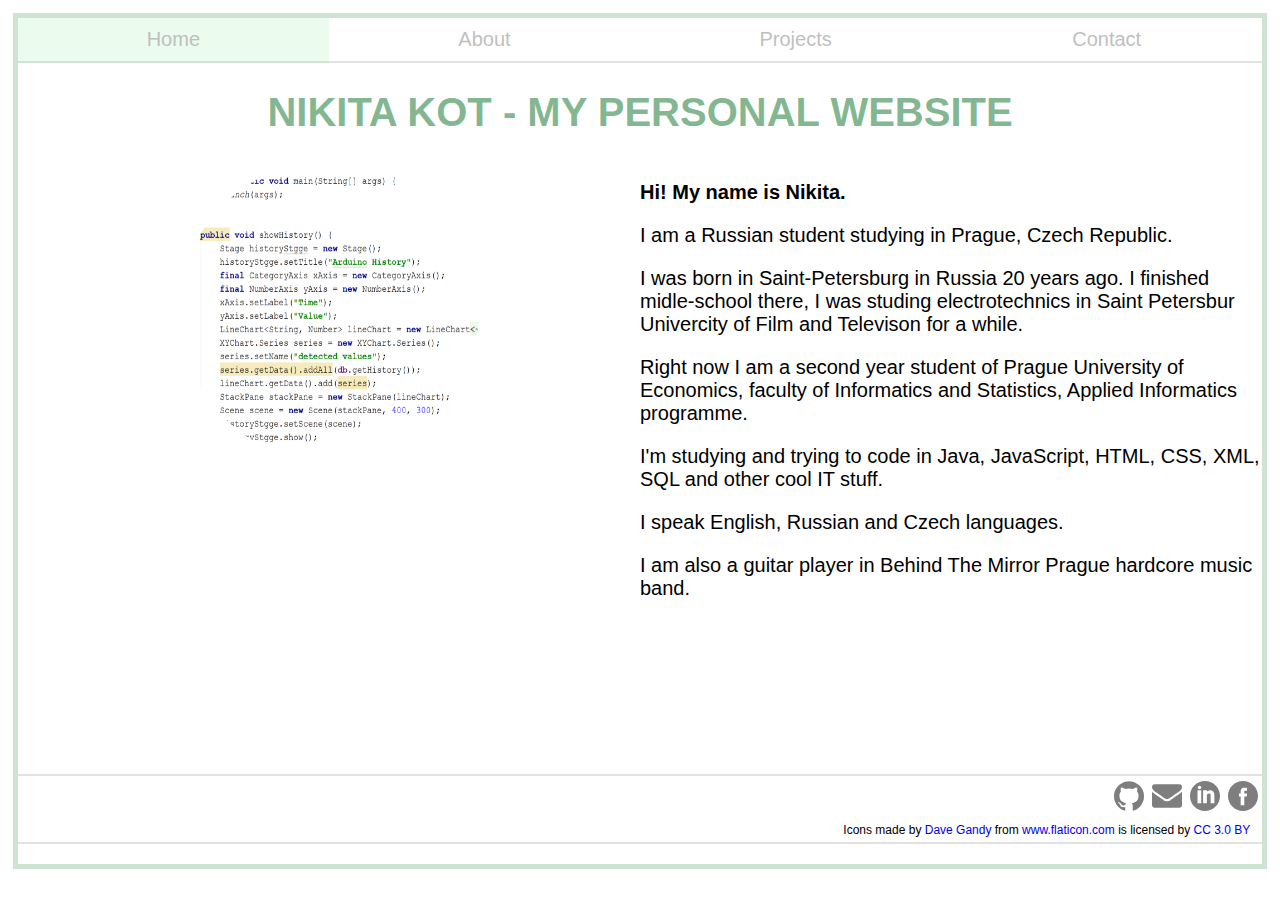
<file: index.html>
<!doctype html>
<html>

<head>
    <meta charset="utf-8">
    <title>Personal website - Nikita Kot</title>

    <link rel="stylesheet" href="css/styles.css">
    <link rel="stylesheet" href="css/menu.css">
    <link rel="stylesheet" href="css/main_flex_layout.css">
    <link rel="stylesheet" href="css/print.css">

    <script src="https://ajax.googleapis.com/ajax/libs/jquery/3.1.1/jquery.min.js"></script>
    <script src="scripts/scripts.js"></script>

    <link rel="icon" href="favicon.ico" type="image/x-icon" sizes="16x16"/>
    <link rel="apple-touch-icon" sizes="180x180" href="/apple-touch-icon.png">
    <link rel="icon" type="image/png" href="/favicon-32x32.png" sizes="32x32">
    <link rel="icon" type="image/png" href="/favicon-16x16.png" sizes="16x16">
    <link rel="manifest" href="/manifest.json">
    <link rel="mask-icon" href="/safari-pinned-tab.svg">
    <meta name="theme-color" content="#ffffff">

    <meta name="keywords"
          content="Nikita, Kot, Java, IT, Student, Job, Internship, Personal, Webpage, Website, Prague, CZ, Czech Republic, IBM">
    <meta name="description" content="This is a homepage of my personal website, Nikita Kot.">
    <meta name="author" content="Nikita Kot">

    <meta name="viewport" content="width=device-width, initial-scale=1">
</head>

<body>
<header class="header">
    <nav>
        <ul class="menu">
            <li id="mobileMenu"><a href="#">Menu</a></li>
            <li class="desktopMenu current"><a href="./">Home</a></li>
            <li class="desktopMenu"><a href="about.html">About</a></li>
            <li class="desktopMenu"><a href="projects.html">Projects</a></li>
            <li class="desktopMenu"><a href="contacts.html">Contact</a></li>
        </ul>
    </nav>

</header>

<div class="wrapper">
    <h1>NIKITA KOT - MY PERSONAL WEBSITE</h1>

    <article class="main">
        <div>
            <div class="imgWrapper"><img class="myPic" id="nextImg" style="display: none" src="img/me.jpg"
                                         alt="Nikita Kot - my CV photo">
                <img class="myPic" id="currentImg" style="z-index: -1" src="img/codeimg.png"
                     alt="Code image for animation"></div>
        </div>
        <div>
            <p><b>Hi! My name is Nikita.</b></p>
            <p>I am a Russian student studying in Prague, Czech Republic.</p>
            <p>I was born in Saint-Petersburg in Russia 20 years ago. I finished midle-school there, I was studing
                electrotechnics in Saint Petersbur Univercity of Film and Televison for a while.</p>
            <p>Right now I am a second year student of Prague University of Economics, faculty of Informatics and
                Statistics, Applied Informatics programme.</p>
            <p>I'm studying and trying to code in Java, JavaScript, HTML, CSS, XML, SQL and other cool IT stuff.</p>
            <p>I speak English, Russian and Czech languages.</p>
            <p>I am also a guitar player in Behind The Mirror Prague hardcore music band.</p>
        </div>
    </article>

</div>
<footer class="footer" id="footer">
    <div>
        <a href="https://www.facebook.com/kotn13" target="_blank"><img src="img/facebook-logo-button.svg" alt="fb logo"></a>
        <a href="https://cz.linkedin.com/in/nikita-kot-47a6b3113" target="_blank"><img src="img/linkedin-button.svg"
                                                                                       alt="linkedin logo"></a>
        <a href="mailto:kotn01@vse.cz"><img src="img/envelope.svg" alt="email icon"></a>
        <a href="https://github.com/nikitakot" target="_blank"><img src="img/github-logo.svg" alt="github logo"></a>
    </div>
    <div class="icons_autor">Icons made by <a href="http://www.flaticon.com/authors/dave-gandy" title="Dave Gandy">Dave
        Gandy</a> from <a href="http://www.flaticon.com" title="Flaticon">www.flaticon.com</a> is licensed by <a
            href="http://creativecommons.org/licenses/by/3.0/" title="Creative Commons BY 3.0" target="_blank">CC 3.0
        BY</a></div>
</footer>
</body>

</html>
</file>
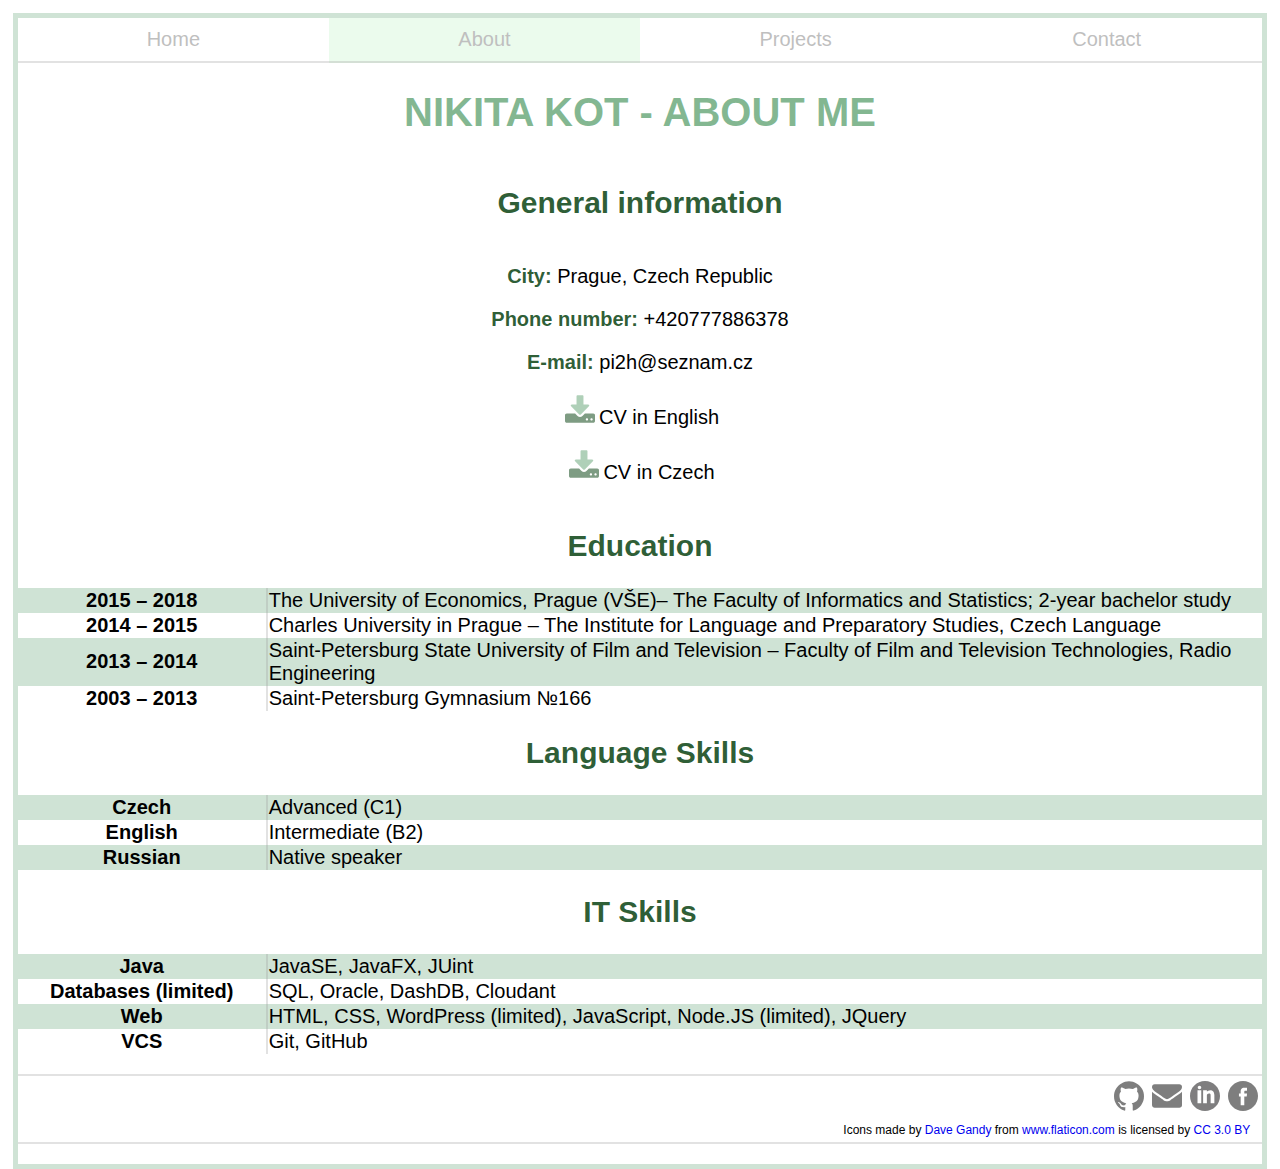
<file: about.html>
<!DOCTYPE html>
<html>

<head>
    <meta charset="utf-8">
    <title>About - Nikita Kot</title>

    <link rel="stylesheet" href="css/styles.css">
    <link rel="stylesheet" href="css/menu.css">
    <link rel="stylesheet" href="css/main_flex_layout.css">
    <link rel="stylesheet" href="css/print.css">

    <script src="https://ajax.googleapis.com/ajax/libs/jquery/3.1.1/jquery.min.js"></script>
    <script src="scripts/scripts.js"></script>

    <link rel="icon" href="favicon.ico" type="image/x-icon" sizes="16x16"/>
    <link rel="apple-touch-icon" sizes="180x180" href="/apple-touch-icon.png">
    <link rel="icon" type="image/png" href="/favicon-32x32.png" sizes="32x32">
    <link rel="icon" type="image/png" href="/favicon-16x16.png" sizes="16x16">
    <link rel="manifest" href="/manifest.json">
    <link rel="mask-icon" href="/safari-pinned-tab.svg">
    <meta name="theme-color" content="#ffffff">

    <meta name="keywords"
          content="Nikita, Kot, Java, IT, Student, Job, Internship, Personal, Webpage, Website, Prague, CZ, Czech Republic, IBM">
    <meta name="description" content="This is a page with information about me on my perosnal website, Nikita Kot">
    <meta name="author" content="Nikita Kot">

    <meta name="viewport" content="width=device-width, initial-scale=1">


</head>

<body>

<header class="header">
    <nav>
        <ul class="menu">
            <li id="mobileMenu"><a href="#">Menu</a></li>
            <li class="desktopMenu"><a href="./">Home</a></li>
            <li class="desktopMenu current"><a href="about.html">About</a></li>
            <li class="desktopMenu"><a href="projects.html">Projects</a></li>
            <li class="desktopMenu"><a href="contacts.html">Contact</a></li>
        </ul>
    </nav>

</header>


<div class="wrapper">
    <h1>NIKITA KOT - ABOUT ME</h1>
    <h2>General information</h2>
    <section class="main">
        <div class="divcenter">
            <p><strong>City: </strong>Prague, Czech Republic</p>
            <p><strong>Phone number:</strong> +420777886378</p>
            <p><strong>E-mail:</strong> pi2h@seznam.cz</p>
            <p><a href="pdf/CV_ENG.pdf"> <img class="downloadIcon" src="img/download.svg" alt="CV in ENG language"></a>CV in English</p>
            <p><a href="pdf/CV_CZ.pdf"> <img class="downloadIcon" src="img/download.svg" alt="CV in CZ language"></a>CV in Czech</p>
        </div>
    </section>

    <h2>Education</h2>
    <section class="main">
        <div>
            <table>
                <tr>
                    <th>2015 – 2018</th>
                    <td>The University of Economics, Prague (VŠE)– The Faculty of Informatics and Statistics; 2-year
                        bachelor study
                    </td>
                </tr>
                <tr>
                    <th>2014 – 2015</th>
                    <td>Charles University in Prague – The Institute for Language and Preparatory Studies, Czech
                        Language
                    </td>
                </tr>
                <tr>
                    <th>2013 – 2014</th>
                    <td>Saint-Petersburg State University of Film and Television – Faculty of Film and Television
                        Technologies, Radio Engineering
                    </td>
                </tr>
                <tr>
                    <th>2003 – 2013</th>
                    <td>Saint-Petersburg Gymnasium №166</td>
                </tr>
            </table>
        </div>
    </section>
    <h2>Language Skills</h2>
    <section class="main">
        <div>
            <table>
                <tr>
                    <th>Czech</th>
                    <td>Advanced (C1)</td>
                </tr>
                <tr>
                    <th>English</th>
                    <td>Intermediate (B2)</td>
                </tr>
                <tr>
                    <th>Russian</th>
                    <td>Native speaker</td>
                </tr>
            </table>
        </div>
    </section>
    <h2>IT Skills</h2>
    <section class="main">
        <div>
            <table>
                <tr>
                    <th>Java</th>
                    <td>JavaSE, JavaFX, JUint</td>
                </tr>
                <tr>
                    <th>Databases (limited)</th>
                    <td>SQL, Oracle, DashDB, Cloudant</td>
                </tr>
                <tr>
                    <th>Web</th>
                    <td>HTML, CSS, WordPress (limited), JavaScript, Node.JS (limited), JQuery</td>
                </tr>
                <tr>
                    <th>VCS</th>
                    <td>Git, GitHub</td>
                </tr>
            </table>
        </div>
    </section>

</div>
<footer class="footer">
    <div>
        <a href="https://www.facebook.com/kotn13" target="_blank"><img src="img/facebook-logo-button.svg"
                                                                       alt="fb logo"></a>
        <a href="https://cz.linkedin.com/in/nikita-kot-47a6b3113" target="_blank"><img src="img/linkedin-button.svg"
                                                                                       alt="linkedin logo"></a>
        <a href="mailto:kotn01@vse.cz"><img src="img/envelope.svg" alt="email icon"></a>
        <a href="https://github.com/nikitakot" target="_blank"><img src="img/github-logo.svg" alt="github logo"></a>
    </div>
    <div class="icons_autor">Icons made by <a href="http://www.flaticon.com/authors/dave-gandy" title="Dave Gandy">Dave
        Gandy</a> from <a href="http://www.flaticon.com" title="Flaticon">www.flaticon.com</a> is licensed by <a
            href="http://creativecommons.org/licenses/by/3.0/" title="Creative Commons BY 3.0" target="_blank">CC
        3.0 BY</a></div>
</footer>
</body>

</html>
</file>
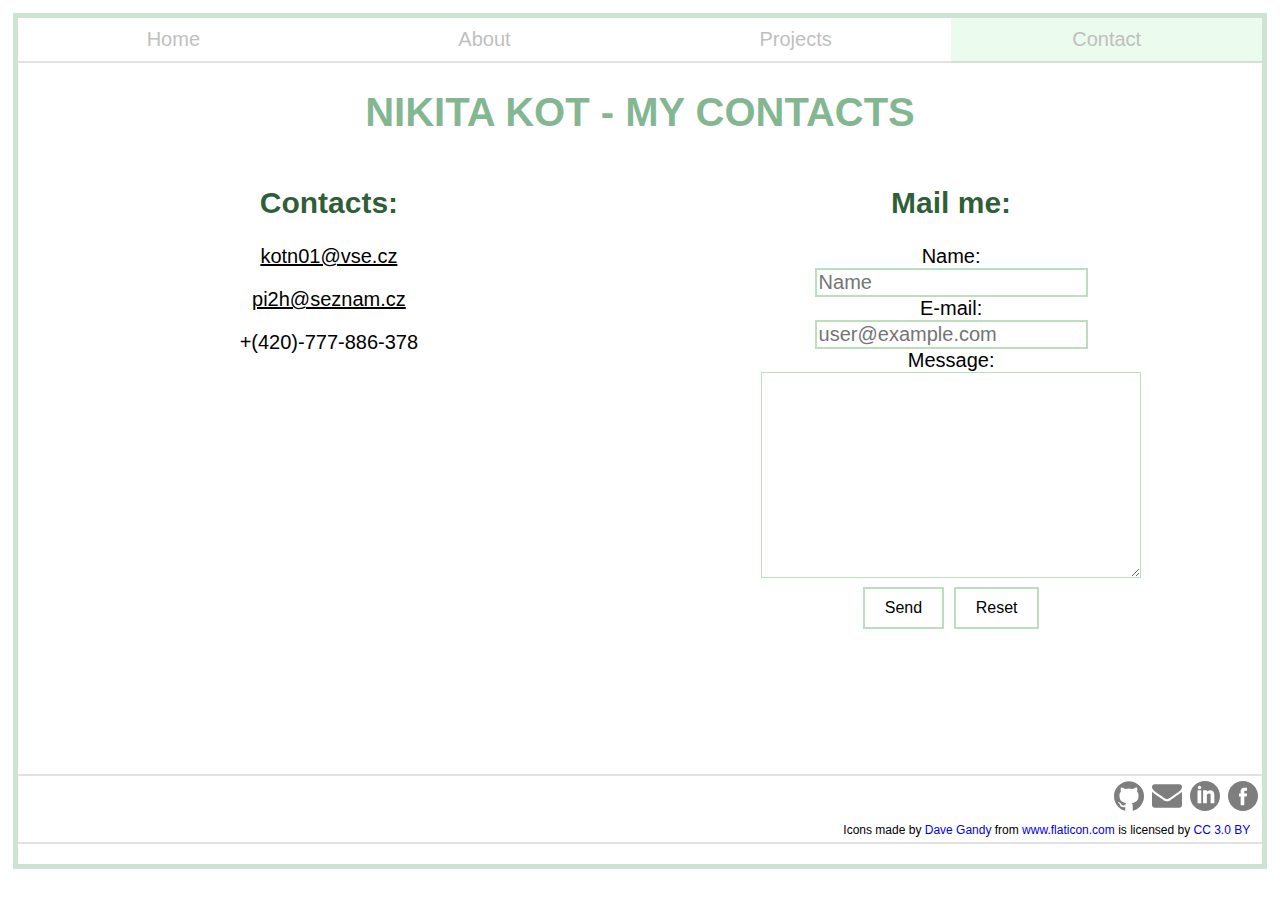
<file: contacts.html>
<!DOCTYPE html>
<html>

<head>
    <meta charset="utf-8">
    <title>Contacts - Nikita Kot</title>

    <link rel="stylesheet" href="css/styles.css">
    <link rel="stylesheet" href="css/menu.css">
    <link rel="stylesheet" href="css/main_flex_layout.css">
    <link rel="stylesheet" href="css/print.css">

    <script src="https://ajax.googleapis.com/ajax/libs/jquery/3.1.1/jquery.min.js"></script>
    <script src="scripts/scripts.js"></script>

    <link rel="icon" href="favicon.ico" type="image/x-icon" sizes="16x16"/>
    <link rel="apple-touch-icon" sizes="180x180" href="/apple-touch-icon.png">
    <link rel="icon" type="image/png" href="/favicon-32x32.png" sizes="32x32">
    <link rel="icon" type="image/png" href="/favicon-16x16.png" sizes="16x16">
    <link rel="manifest" href="/manifest.json">
    <link rel="mask-icon" href="/safari-pinned-tab.svg">
    <meta name="theme-color" content="#ffffff">

    <meta name="keywords"
          content="Nikita, Kot, Java, IT, Student, Job, Internship, Personal, Webpage, Website, Prague, CZ, Czech Republic">
    <meta name="description" content="This is a page with my contacts on my personal website, Nikita Kot">
    <meta name="author" content="Nikita Kot">

    <meta name="viewport" content="width=device-width, initial-scale=1">
</head>

<body>
<header class="header">
    <nav>
        <ul class="menu">
            <li id="mobileMenu"><a href="#">Menu</a></li>
            <li class="desktopMenu"><a href="./">Home</a></li>
            <li class="desktopMenu"><a href="about.html">About</a></li>
            <li class="desktopMenu"><a href="projects.html">Projects</a></li>
            <li class="desktopMenu current"><a href="contacts.html">Contact</a></li>
        </ul>
    </nav>

</header>
<div class="wrapper">
    <h1>NIKITA KOT - MY CONTACTS</h1>
    <section class="main">
        <div class="divcenter">
            <h2>Contacts:</h2>
            <p><a href="mailto:kotn01@vse.cz">kotn01@vse.cz</a></p>
            <p><a href="mailto:pi2h@seznam.cz">pi2h@seznam.cz</a></p>
            <p>+(420)-777-886-378</p>
        </div>
        <div class="divcenter">
            <h2>Mail me:</h2>
            <form action="mailto:someone@example.com" method="post" enctype="text/plain">
                Name:<br>
                <input id="name" type="text" name="name" placeholder="Name" required><br>
                E-mail:<br>
                <input id="email" type="email" name="mail" placeholder="user@example.com" required><br>
                Message:<br>
                <textarea id="msg" name="message" required></textarea>
                <br>
                <input id="submit" type="submit" value="Send">
                <input id="reset" type="reset" value="Reset">
            </form>
        </div>
    </section>

</div>
<footer class="footer">
    <div>
        <a href="https://www.facebook.com/kotn13" target="_blank"><img src="img/facebook-logo-button.svg"
                                                                       alt="fb logo"></a>
        <a href="https://cz.linkedin.com/in/nikita-kot-47a6b3113" target="_blank"><img src="img/linkedin-button.svg"
                                                                                       alt="linkedin logo"></a>
        <a href="mailto:kotn01@vse.cz"><img src="img/envelope.svg" alt="email icon"></a>
        <a href="https://github.com/nikitakot" target="_blank"><img src="img/github-logo.svg" alt="github logo"></a>
    </div>
    <div class="icons_autor">Icons made by <a href="http://www.flaticon.com/authors/dave-gandy" title="Dave Gandy">Dave
        Gandy</a> from <a href="http://www.flaticon.com" title="Flaticon">www.flaticon.com</a> is licensed by <a
            href="http://creativecommons.org/licenses/by/3.0/" title="Creative Commons BY 3.0" target="_blank">CC
        3.0 BY</a></div>
</footer>
</body>

</html>
</file>
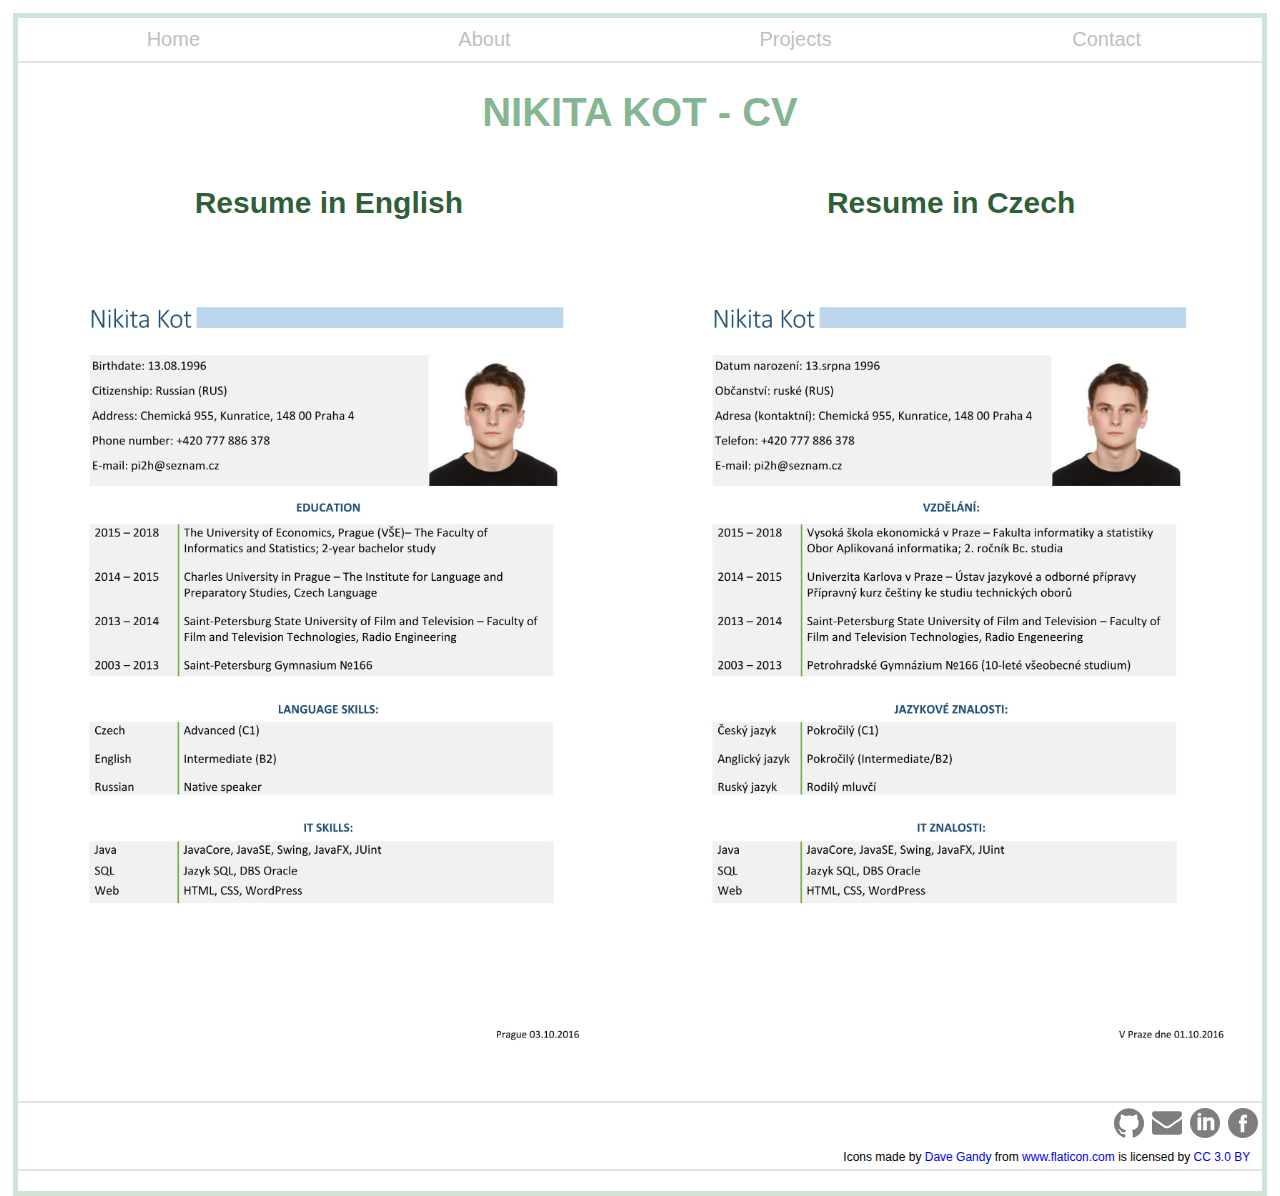
<file: downloads.html>
<!DOCTYPE html>
<html>

<head>
    <meta charset="utf-8">
    <title>CV - Nikita Kot</title>

    <link rel="stylesheet" href="css/styles.css">
    <link rel="stylesheet" href="css/menu.css">
    <link rel="stylesheet" href="css/main_flex_layout.css">
    <link rel="stylesheet" href="css/print.css">

    <script src="https://ajax.googleapis.com/ajax/libs/jquery/3.1.1/jquery.min.js"></script>
    <script src="scripts/scripts.js"></script>

    <link rel="icon" href="favicon.ico" type="image/x-icon" sizes="16x16"/>
    <link rel="apple-touch-icon" sizes="180x180" href="/apple-touch-icon.png">
    <link rel="icon" type="image/png" href="/favicon-32x32.png" sizes="32x32">
    <link rel="icon" type="image/png" href="/favicon-16x16.png" sizes="16x16">
    <link rel="manifest" href="/manifest.json">
    <link rel="mask-icon" href="/safari-pinned-tab.svg">
    <meta name="theme-color" content="#ffffff">

    <meta name="keywords"
          content="Nikita, Kot, Java, IT, Student, Job, Internship, Personal, Webpage, Website, Prague, CZ, Czech Republic">
    <meta name="description" content="This is a page with my CVs on my personal website, Nikita Kot">
    <meta name="author" content="Nikita Kot">

    <meta name="viewport" content="width=device-width, initial-scale=1">

</head>

<body>

<header class="header">
    <nav>
        <ul class="menu">
            <li id="mobileMenu"><a href="#">Menu</a></li>
            <li class="desktopMenu"><a href="./">Home</a></li>
            <li class="desktopMenu"><a href="about.html">About</a></li>
            <li class="desktopMenu"><a href="projects.html">Projects</a></li>
            <li class="desktopMenu"><a href="contacts.html">Contact</a></li>
        </ul>
    </nav>

</header>


<div class="wrapper">

    <h1>NIKITA KOT - CV</h1>
    <div class="main">
        <div class="pdf">
            <h2>Resume in English</h2>
            <a href="pdf/CV_ENG.pdf"> <img src="img/CV_ENG-1.jpg" alt="CV in ENG language"></a>
        </div>
        <div class="pdf">
            <h2>Resume in Czech</h2>
            <a href="pdf/CV_CZ.pdf"> <img src="img/CV_CZ-1.jpg" alt="CV in CZ lenguage"></a>
        </div>
    </div>

</div>
<footer class="footer">
    <div>
        <a href="https://www.facebook.com/kotn13" target="_blank"><img src="img/facebook-logo-button.svg"
                                                                       alt="fb logo"></a>
        <a href="https://cz.linkedin.com/in/nikita-kot-47a6b3113" target="_blank"><img src="img/linkedin-button.svg"
                                                                                       alt="linkedin logo"></a>
        <a href="mailto:kotn01@vse.cz"><img src="img/envelope.svg" alt="email icon"></a>
        <a href="https://github.com/nikitakot" target="_blank"><img src="img/github-logo.svg" alt="github logo"></a>
    </div>
    <div class="icons_autor">Icons made by <a href="http://www.flaticon.com/authors/dave-gandy" title="Dave Gandy">Dave
        Gandy</a> from <a href="http://www.flaticon.com" title="Flaticon">www.flaticon.com</a> is licensed by <a
            href="http://creativecommons.org/licenses/by/3.0/" title="Creative Commons BY 3.0" target="_blank">CC
        3.0 BY</a></div>
</footer>

</body>

</html>
</file>
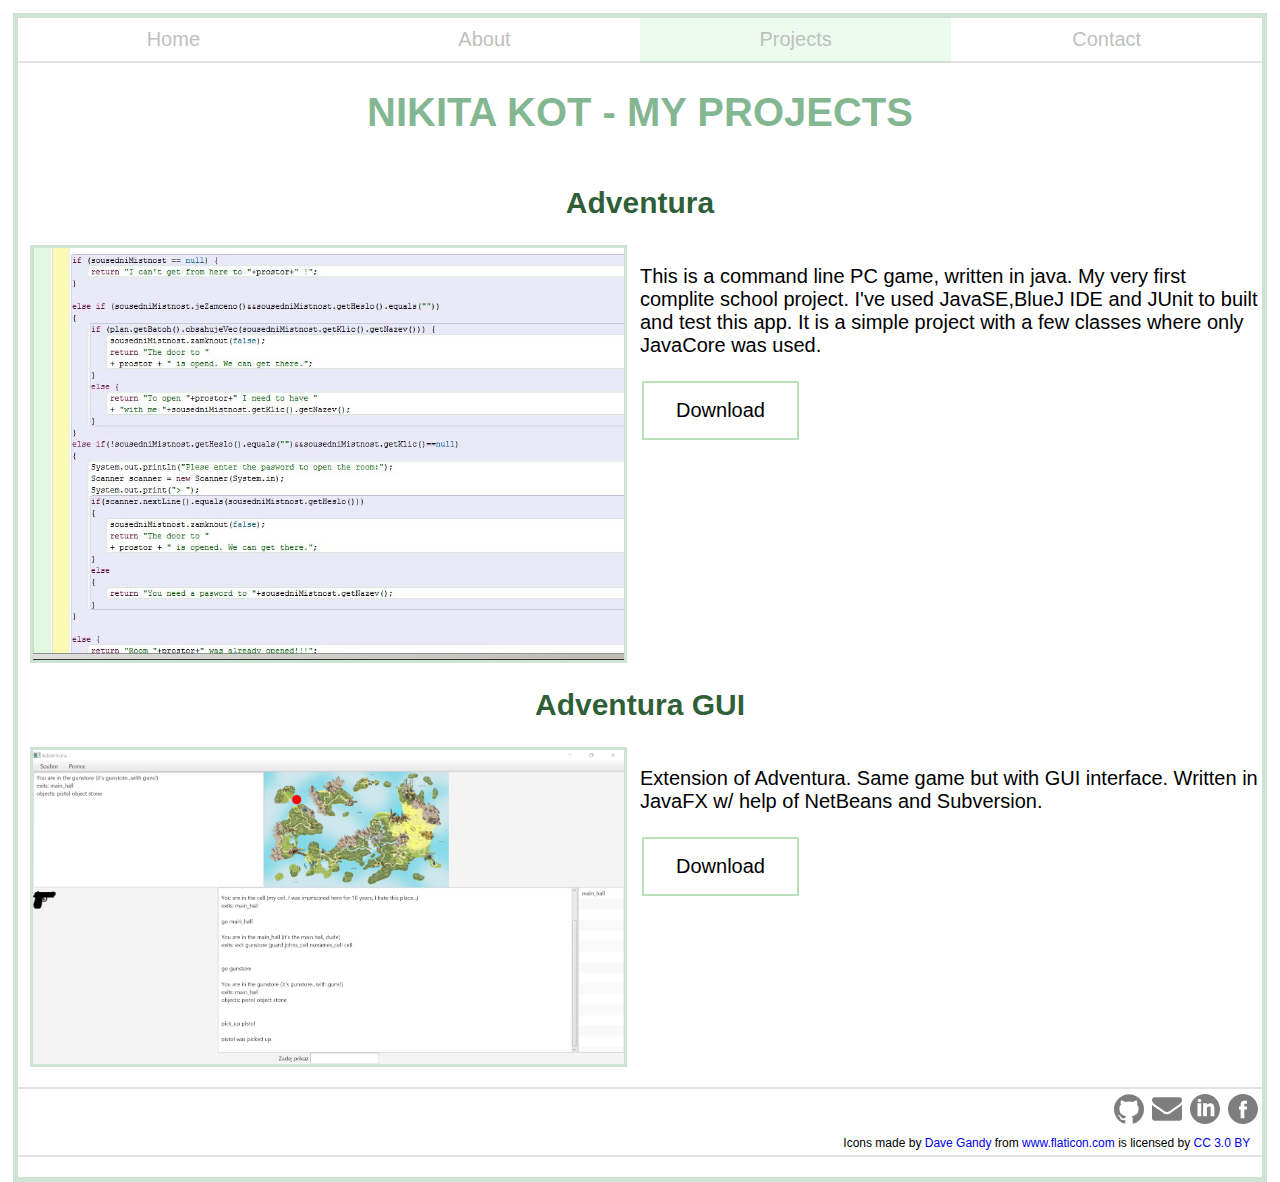
<file: projects.html>
<!doctype html>
<html>

<head>
    <meta charset="utf-8">
    <title>Projects - Nikita Kot</title>

    <link rel="stylesheet" href="css/styles.css">
    <link rel="stylesheet" href="css/menu.css">
    <link rel="stylesheet" href="css/main_flex_layout.css">
    <link rel="stylesheet" href="css/print.css">

    <script src="https://ajax.googleapis.com/ajax/libs/jquery/3.1.1/jquery.min.js"></script>
    <script src="scripts/scripts.js"></script>

    <link rel="icon" href="favicon.ico" type="image/x-icon" sizes="16x16"/>
    <link rel="apple-touch-icon" sizes="180x180" href="/apple-touch-icon.png">
    <link rel="icon" type="image/png" href="/favicon-32x32.png" sizes="32x32">
    <link rel="icon" type="image/png" href="/favicon-16x16.png" sizes="16x16">
    <link rel="manifest" href="/manifest.json">
    <link rel="mask-icon" href="/safari-pinned-tab.svg">
    <meta name="theme-color" content="#ffffff">

    <meta name="keywords"
          content="Nikita, Kot, Java, IT, Student, Job, Internship, Personal, Webpage, Website, Prague, CZ, Czech Republic, IBM">
    <meta name="description" content="This is a page with my IT projects on my personal website, Nikita Kot">
    <meta name="author" content="Nikita Kot">

    <meta name="viewport" content="width=device-width, initial-scale=1">

</head>

<body>

<header class="header">
    <nav>
        <ul class="menu">
            <li id="mobileMenu"><a href="#">Menu</a></li>
            <li class="desktopMenu"><a href="./">Home</a></li>
            <li class="desktopMenu"><a href="about.html">About</a></li>
            <li class="desktopMenu current"><a href="projects.html">Projects</a></li>
            <li class="desktopMenu"><a href="contacts.html">Contact</a></li>
        </ul>
    </nav>

</header>

<div class="wrapper">

    <h1>NIKITA KOT - MY PROJECTS</h1>

    <h2>Adventura</h2>
    <article class="main">
        <div class="screenshots"><img src="img/adventura_blj_scr.jpg"
                                      alt="screenshot from adventura project made in bluej"></div>
        <div>
            <p>This is a command line PC game, written in java. My very first complite school project. I've used
                JavaSE,BlueJ IDE and JUnit to built and test this app. It is a simple project with a few classes where
                only JavaCore was used.</p>

            <form action="projects/adventura(vseborec.cz-92kq5).zip" method="get">
                <button class="button button1"><span>Download</span></button>
            </form>

        </div>
    </article>
    <h2>Adventura GUI</h2>
    <article class="main">
        <div class="screenshots"><img src="img/adventura_scr.png" alt="screenshot from adventura GUI"></div>
        <div>
            <p>Extension of Adventura. Same game but with GUI interface. Written in JavaFX w/ help of NetBeans and
                Subversion.</p>

            <form action="projects/grafickaverze.r65(vseborec.cz-fe38m).zip" method="get">
                <button class="button button1"><span>Download</span></button>
            </form>

        </div>
    </article>

</div>
<footer class="footer">
    <div>
        <a href="https://www.facebook.com/kotn13" target="_blank"><img src="img/facebook-logo-button.svg"
                                                                       alt="fb logo"></a>
        <a href="https://cz.linkedin.com/in/nikita-kot-47a6b3113" target="_blank"><img src="img/linkedin-button.svg"
                                                                                       alt="linkedin logo"></a>
        <a href="mailto:kotn01@vse.cz"><img src="img/envelope.svg" alt="email icon"></a>
        <a href="https://github.com/nikitakot" target="_blank"><img src="img/github-logo.svg" alt="github logo"></a>
    </div>
    <div class="icons_autor">Icons made by <a href="http://www.flaticon.com/authors/dave-gandy" title="Dave Gandy">Dave
        Gandy</a> from <a href="http://www.flaticon.com" title="Flaticon">www.flaticon.com</a> is licensed by <a
            href="http://creativecommons.org/licenses/by/3.0/" title="Creative Commons BY 3.0" target="_blank">CC
        3.0 BY</a></div>
</footer>

</body>

</html>
</file>
<file: css/styles.css>
/*globalni nastaveni*/

* {
    font-size: 20px;
    font-family: "Avant Garde", Avantgarde, "Century Gothic", CenturyGothic, AppleGothic, sans-serif;
}

html {
    height: 94%;
}

body {
    border: 5px solid rgba(97, 163, 115, 0.3);
    min-height: 100%;
    display: flex;
    display: -webkit-box;
    display: -moz-box;
    display: -ms-flexbox;
    display: -webkit-flex;
    flex-direction: column;
    -webkit-flex-direction: column; /* Safari 6.1+ */
    margin: 1%;
}

@media screen and (max-width: 767px) {
    body {
        border-style: none;
    }
}

.myPic {
    border-radius: 50%;
    width: 300px;
    height: 300px;
    max-width: 100%;
    position: absolute;
}

.imgWrapper {
    position: relative;
    max-width: 100%;
    width: 300px;
    height: 300px;
    margin: auto;
}

.downloadIcon{
    opacity: 0.5;
    width: 30px;
    height: 30px;
    margin-left: 0.2em;
    margin-right: 0.2em;
}

.downloadIcon:hover{
    opacity: 1;
    width: 33px;
}

.emptydiv {

}

.screenshots img {
    max-width: 95%;
    border: 3px solid rgba(97, 163, 115, 0.3);
    display: block;
    margin-left: auto;
    margin-right: auto;
}

.divcenter {
    text-align: center;
}

.divcenter strong {
    color: rgba(0, 59, 9, 0.83);
}

.divcenter a {
    text-decoration: underline;
    color: black;
}

.divcenter a:hover {
    color: rgba(97, 163, 115, 0.9);
}

/*button*/

.button {
    background-color: rgba(76, 175, 80, 0.39);
    /* Green */
    border: none;
    color: white;
    padding: 16px 32px;
    text-align: center;
    text-decoration: none;
    display: inline-block;
    font-size: 16px;
    margin: 4px 2px;
    -webkit-transition-duration: 0.4s;
    /* Safari */
    transition-duration: 0.4s;
    cursor: pointer;
    vertical-align: middle;
}

.button1 {
    background-color: white;
    color: black;
    border: 2px solid rgba(76, 175, 80, 0.39);
}

.button1:hover {
    background-color: rgba(76, 175, 80, 0.39);
    color: white;
}

/*tables*/

th {
    border-right: 2px solid rgba(159, 159, 159, 0.3);
    width: 20%;
}

tr:nth-child(odd) {
    background-color: rgba(97, 163, 115, 0.3);
}

table {
    border-collapse: collapse;
    max-width: 100%;
    width: 100%;
}

th {
    text-align: center;
}

td {
    text-align: left;
}

.icons_autor {
    font-size: 60%;
    text-decoration: none;
    text-align: right;
    margin-right: 1em;
    margin-top: 1em;
}

.icons_autor a {
    font-size: 100%;
    text-decoration: none;
}

.pdf img {
    max-width: 95%;
    margin: 0 auto;
    display: block;
}

/*form styles*/
form #msg {
    min-width: 60%;
    height: 200px;
    border-color: rgba(76, 175, 80, 0.39);
    border-style: solid;
}

form #name, #email {
    min-width: 40%;
    border-color: rgba(76, 175, 80, 0.39);
    border-style: solid;
}

form #submit, #reset {
    background-color: white;
    max-width: 25%;
    border-color: rgba(76, 175, 80, 0.39);
    border-style: solid;
    padding: 10px 20px;
    text-align: center;
    text-decoration: none;
    display: inline-block;
    font-size: 16px;
    margin: 4px 2px;
    cursor: pointer;
    vertical-align: middle;
}

form #submit:hover {
    background-color: rgba(76, 175, 80, 0.39);
}

form #reset:hover {
    background-color: #ff9988;
}
</file>
<file: css/menu.css>
/*top menu*/

.menu {
    list-style: none;
    margin: 0;
    padding: 0;
    display: -webkit-box;
    display: -moz-box;
    display: -ms-flexbox;
    display: -webkit-flex;
    display: flex;
}

.menu a {
    text-decoration: none;
    display: block;
    padding-bottom: 10px;
    padding-top: 10px;
    color: #bfbfbf;
}

.menu a:hover {
    background: rgba(222, 222, 222, 0.39);
    color: black;
}

.current {
    background: rgba(165, 239, 174, 0.22);
}

@media screen and (min-width: 768px) {
    .menu a {
        border-bottom: 2px solid rgba(159, 159, 159, 0.3);
    }

    .menu li {
        width: 100%;
        text-align: center;
    }

    .menu a:hover {
        border-bottom: 2px solid rgba(97, 163, 115, 0.3);
    }

    .desktopMenu {
        display: inline;
    }

    #mobileMenu {
        display: none;
    }
}

@media screen and (max-width: 767px) {
    .menu {
        -webkit-flex-flow: column wrap;
        flex-flow: column wrap;
        padding: 0;
    }

    .menu a {
        text-align: center;
        padding: 10px;
        border-top: 1px solid rgba(255, 255, 255, 0.3);
        border-bottom: 1px solid rgba(0, 0, 0, 0.1);
    }

    .menu li:last-of-type a {
        border-bottom: none;
    }

    .desktopMenu {
        display: none;
    }

    #mobileMenu {
        display: inline;
    }
}
</file>
<file: css/main_flex_layout.css>
/*main wrapper*/

.wrapper {
    display: -webkit-box;
    display: -moz-box;
    display: -ms-flexbox;
    display: -webkit-flex;
    display: flex;
    flex-direction: column;
    -webkit-flex-direction: column;
    flex: 1;
    -webkit-flex: 1; /* Safari 6.1+ */
    -ms-flex: 1; /* IE 10 */
    -webkit-box-flex: 1;      /* OLD - iOS 6-, Safari 3.1-6 */
    -moz-box-flex: 1;         /* OLD - Firefox 19- */
}

.wrapper h1 {
    text-align: center;
    /*    font-family: Arial, Helvetica, sans-serif;*/
    color: rgba(97, 163, 115, 0.78);
    font-size: 200%;
}

.wrapper h2 {
    text-align: center;
    /*    font-family: Arial, Helvetica, sans-serif;*/
    color: rgba(0, 59, 9, 0.83);
    font-size: 150%;
}

.header {
    width: 100%;
}

.footer {
    margin-bottom: 1em;
    margin-top: 1em;
    padding-bottom: 0.25em;
    padding-top: 0.25em;
    border-top: 2px solid rgba(159, 159, 159, 0.3);
    border-bottom: 2px solid rgba(159, 159, 159, 0.3);
    display: -webkit-box;      /* OLD - iOS 6-, Safari 3.1-6 */
    display: -moz-box;         /* OLD - Firefox 19- (buggy but mostly works) */
    display: -ms-flexbox;      /* TWEENER - IE 10 */
    display: -webkit-flex;     /* NEW - Chrome */
    display: flex;             /* NEW, Spec - Opera 12.1, Firefox 20+ */
    flex-flow: column;
    -webkit-flex-flow: column;
}

.main {
    display: -webkit-box;
    display: -moz-box;
    display: -ms-flexbox;
    display: -webkit-flex;
    display: flex;
}

.main > * {
    -webkit-flex: 1; /* Safari 6.1+ */
    -ms-flex: 1; /* IE 10 */
    -webkit-box-flex: 1;      /* OLD - iOS 6-, Safari 3.1-6 */
    -moz-box-flex: 1;         /* OLD - Firefox 19- */
    flex-basis: 100%;
    -webkit-flex-basis: 100%; /* Safari 6.1+ */
    flex: 1 100%;
}

.footer img {
    opacity: 0.5;
    width: 30px;
    height: 30px;
    float: right;
    margin-left: 0.2em;
    margin-right: 0.2em;
}

.footer img:hover {
    opacity: 1;
}

@media screen and (max-width: 767px) {
    .main {
        flex-flow: column wrap;
        -webkit-flex-flow: column wrap;
        flex-direction: column; /*MS Edge*/
        flex-wrap: wrap; /*MS Edge*/
    }
}
</file>
<file: css/print.css>
@media print {
    header nav,
    .footer {
        display: none;
    }
    img {
        max-width: 500px;
    }
    body {
        border: none;
    }
}
</file>
